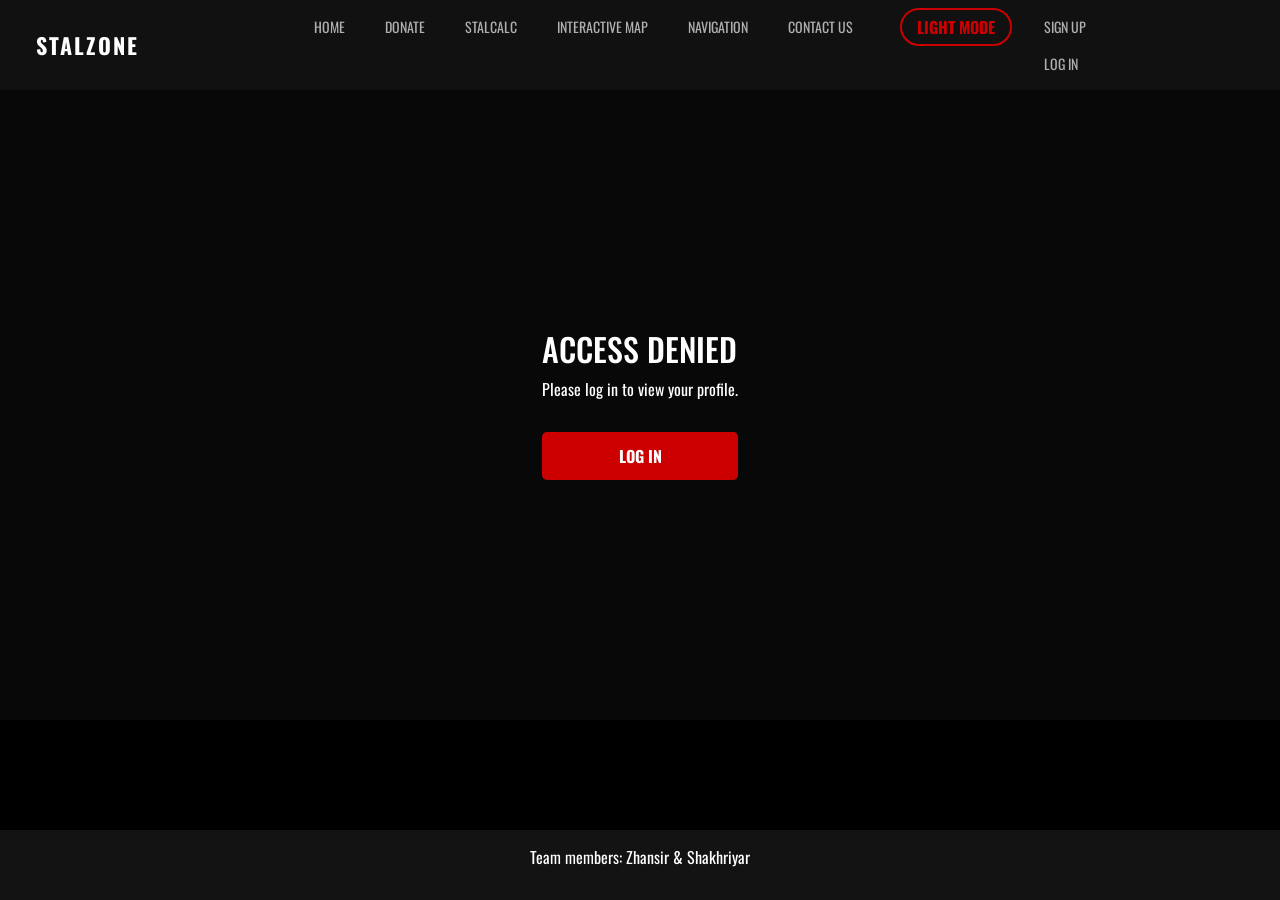
<file: Profile.html>
<!DOCTYPE html>
<html lang="en">

<head>
    <meta charset="UTF-8">
    <meta name="viewport" content="width=device-width, initial-scale=1.0">

    <title>StalZone - Profile</title>

    <link href="https://cdn.jsdelivr.net/npm/bootstrap@5.3.8/dist/css/bootstrap.min.css"
          rel="stylesheet">

    <link rel="stylesheet" href="CSS.css">
    <link rel="stylesheet" href="auth.css">

    <link href="https://fonts.googleapis.com/css2?family=Oswald:wght@200..700&family=Roboto+Condensed:wght@100..900&display=swap"
          rel="stylesheet">
</head>

<body>

    <nav class="navbar navbar-expand-lg navbar-dark px-4"
         style="background-color: #111;">

        <div class="container-fluid">

            <a class="navbar-brand logo" href="index.html">
                STALZONE
            </a>

            <button class="navbar-toggler"
                    type="button"
                    data-bs-toggle="collapse"
                    data-bs-target="#navbarNav">

                <span class="navbar-toggler-icon"></span>

            </button>

            <div class="collapse navbar-collapse justify-content-center"
                 id="navbarNav">

                <ul class="navbar-nav gap-lg-4">

                    <li class="nav-item">
                        <a class="nav-link custom-nav-link"
                           href="index.html">HOME</a>
                    </li>

                    <li class="nav-item">
                        <a class="nav-link custom-nav-link"
                           href="Donate.html">DONATE</a>
                    </li>

                    <li class="nav-item">
                        <a class="nav-link custom-nav-link"
                           href="StalCalc.html">STALCALC</a>
                    </li>

                    <li class="nav-item">
                        <a class="nav-link custom-nav-link"
                           href="InteractiveMap.html">INTERACTIVE MAP</a>
                    </li>

                    <li class="nav-item">
                        <a class="nav-link custom-nav-link"
                           href="Navigation.html">NAVIGATION</a>
                    </li>

                    <li class="nav-item">
                        <a class="nav-link custom-nav-link"
                           href="#" id="contactUsBtn">CONTACT US</a>
                    </li>

                    <li class="nav-item">
                        <button class="theme-toggle-btn">
                            Light Mode
                        </button>
                    </li>

                </ul>

            </div>
        </div>
    </nav>

    <main class="profile-page">

        <div id="profileContent">
            <h2>Loading profile...</h2>
        </div>

    </main>

    <footer>
        <p>Team members: Zhansir & Shakhriyar</p>
    </footer>

    <script src="https://code.jquery.com/jquery-3.7.1.min.js"></script>

    <script src="script.js"></script>
    <script src="auth.js"></script>

    <script src="https://cdn.jsdelivr.net/npm/bootstrap@5.3.8/dist/js/bootstrap.bundle.min.js"></script>

</body>
</html>
</file>
<file: CSS.css>
/* Task 4: Scroll Progress Bar */
#scrollProgressBar {
    position: fixed;
    top: 0;
    left: 0;
    height: 4px;
    background: linear-gradient(90deg, #cc0000, #ff4d4d);
    width: 0%;
    z-index: 10000;
    transition: width 0.1s ease;
}

.submit-btn:disabled {
    background-color: #555555;
    cursor: not-allowed;
}

.copy-btn {
    transition: all 0.3s ease;
}
.copy-btn.copied {
    background-color: #28a745 !important;
    color: white !important;
    border-color: #28a745 !important;
}

.page-overlay {
    position: fixed;
    top: 0;
    left: 0;
    width: 100vw;
    height: 100vh;
    background-color: #0b0b0b;
    z-index: 9999;
    opacity: 0;
    pointer-events: none;
    transition: opacity 0.25s ease-in-out;
}

.page-overlay.active {
    opacity: 1;
    pointer-events: all;
}

@media (max-width: 768px) {
    h1 {
        font-size: 28px; 
    }

    .cards-section h2,
    .features-content h2,
    .team-section h2,
    .form-container h2 {
        font-size: 26px; 
    }

    .para {
        font-size: 120%; 
    }

    .features-list li,
    .team-section p {
        font-size: 16px; 
    }
}

@media (max-width: 480px) {
    h1 {
        font-size: 22px; 
    }

    .cards-section h2,
    .features-content h2,
    .team-section h2,
    .form-container h2 {
        font-size: 22px; 
    }

    .para {
        font-size: 100%;
    }

    .features-list li,
    .team-section p {
        font-size: 14px;
    }

    .card p,
    .form-group label {
        font-size: 12px; 
    }
}

@media (max-width: 992px) {
    .card {
        width: 45%;
    }
}

@media (max-width: 768px) {
    .card {
        width: 100%;
    }
}

@media (max-width: 768px) {
    .grid-page-body {
        grid-template-columns: 1fr;
        grid-template-rows: auto auto 1fr auto;
        grid-template-areas:
            "header"
            "sidebar"
            "main"
            "footer";
    }
}

.grid-page-body {
    display: grid;
    margin: 0;
    min-height: 100vh;
    background-color: #0b0b0b;
    color: white;
    font-family: 'Oswald', sans-serif;
    grid-template-columns: 250px 1fr;
    grid-template-rows: 70px 1fr auto;
    grid-template-areas:
        "header header"
        "sidebar main"
        "footer footer";
}

.grid-header {
    grid-area: header;
    display: flex;
    align-items: center;
    justify-content: space-between;
    background-color: #111111;
    padding: 0 40px;
    border-bottom: 1px solid #333;
}

.grid-sidebar {
    grid-area: sidebar;
    background-color: #141414;
    padding: 25px;
    border-right: 1px solid #333;
}

.grid-sidebar h3 {
    margin-top: 0;
    color: #cc0000;
}

.grid-sidebar ul {
    list-style: none;
    padding: 0;
    margin: 0;
}

.grid-sidebar li {
    margin-bottom: 12px;
}

.grid-sidebar a {
    color: #cccccc;
    text-decoration: none;
    transition: color 0.2s;
}

.grid-sidebar a:hover {
    color: #ffffff;
}

.grid-main {
    grid-area: main;
    padding: 30px;
    background-color: #0b0b0b;
}

.grid-footer {
    grid-area: footer;
    background-color: #111111;
    text-align: center;
    padding: 15px;
    border-top: 1px solid #333;
}

.cards-section {
    max-width: 1200px;
    margin: 60px auto;
    padding: 0 20px;
    color: white;
    text-align: center;
}

.cards-section h2 {
    font-size: 32px;
    margin-bottom: 30px;
    letter-spacing: 1px;
}


.cards-container {
    display: flex;
    justify-content: center;
    align-items: stretch;
    gap: 30px;
    flex-wrap: wrap;
}

.cards-section .card {
    background-color: #111111;
    border: 1px solid #333333;
    border-radius: 8px;

    width: calc((100% - 60px) / 3);
    flex: 0 0 calc((100% - 60px) / 3);
    box-sizing: border-box;

    padding: 20px;
    display: flex;
    flex-direction: column;
    justify-content: space-between;
    text-align: left;

    transition: transform 0.3s ease, box-shadow 0.3s ease;
}

@media (max-width: 992px) {
    .cards-section .card {
        width: calc((100% - 30px) / 2);
        flex: 0 0 calc((100% - 30px) / 2);
    }
}

@media (max-width: 768px) {
    .cards-section .card {
        width: 100%;
        flex: 0 0 100%;
    }
}


.card img {
    width: 100%;
    height: 180px;
    object-fit: cover;
    border-radius: 6px;
    margin-bottom: 15px;
}

.card h3 {
    font-size: 20px;
    margin: 0 0 10px 0;
    color: #ffffff;
}

.card p {
    font-size: 14px;
    color: #cccccc;
    margin: 0 0 20px 0;
    line-height: 1.5;
    flex-grow: 1;
}

.card:hover {
  transform: translateY(-8px);
  box-shadow: 0 10px 20px rgba(204, 0, 0, 0.3);
  border-color: #cc0000;
}

body {
    margin: 0;
    min-height: 100vh;
    background-color: black;
    background-position: center;
    background-repeat: no-repeat;
    background-size: contain; 
    font-family: 'Oswald', sans-serif;
    display: flex;
    flex-direction: column;
}

h1 {
    color: white;
    position: relative;
    z-index: 1; 
    margin: 0;
    padding: 20px;
    display: flex;
    justify-content: center;
    align-items: center;
}

.logo {
    color: #ffffff;
    font-size: 22px;
    font-weight: bold;
    letter-spacing: 2px;
    z-index: 2;
    font-family: 'Oswald', sans-serif;
}

.nav-icon {
    z-index: 2;
    display: flex;
    align-items: center;
}

.nav-icon img {
    width: 45px;
    height: 45px;
    border-radius: 50%;
    object-fit: cover;
    border: 2px solid #ffffff;
    cursor: pointer;
    transition: transform 0.2s ease;
}

.nav-icon img:hover {
    transform: scale(1.05);
}

.btn-login {
    color: #ffffff;
    text-decoration: none;
    font-size: 14px;
    background-color: #1a1a1a;
    padding: 10px 20px;
    border-radius: 4px;
}

.btn-play {
    color: #ffffff;
    text-decoration: none;
    font-size: 14px;
    border: 1px solid #cc0000;
    padding: 10px 20px;
    border-radius: 4px;
    transition: background-color 0.2s;
}

.btn-play:hover {
    background-color: #cc0000;
}

footer {
    color: white;
    position: relative;
    z-index: 1;
    margin-top: auto;
    padding: 15px;
    text-align: center;
    background-color: rgba(38, 38, 38, 0.5);
}

#main {
    position: relative;
    display: flex;
    align-items: center;
    justify-content: center;
    width: 100%;
    height: 400px;
    background-image: url('assets/Rain.jpg');
    background-size: cover;
    background-position: center;
}

#main::before {
    content: '';
    position: absolute;
    top: 0;
    left: 0;
    width: 100%;
    height: 100%;
    background-color: rgba(0, 0, 0, 0.4);
    z-index: 1;
}

#main h1 {
    z-index: 2;
    color: #ffffff;
    font-family: sans-serif;
    margin: 0 0 10px 0;
}

#main p {
    color: #ffffff;
    font-family: sans-serif;
    margin: 0;
    max-width: 600px;
}

.para {
    color: white;
    position: relative;
    z-index: 1; 
    margin: 0;
    padding-top: 100px; 
    display: flex;
    justify-content: center;
    align-items: center;
    font-size: 150%;
}

.content-wrapper {
    position: relative;
    z-index: 1;
    display: flex;
    align-items: center;
    gap: 50px;
    margin-left: 150px;
    margin-top: 50px;
}

.content {
    position: relative;
    z-index: 2;
    padding-left: 30px;
    display: flex;
    flex-direction: column;
}

.features-section {
    display: flex;
    align-items: center;
    justify-content: space-between;
    gap: 50px;
    max-width: 1200px;
    margin: 60px auto;
    padding: 0 20px;
}

.features-content {
    flex: 1;
    color: #ffffff;
}

.features-content h2 {
    font-size: 32px;
    margin-bottom: 20px;
    letter-spacing: 1px;
}

.features-list {
    padding-left: 20px;
    margin: 0;
}

.features-list li {
    font-size: 18px;
    line-height: 1.6;
    margin-bottom: 12px;
    color: #cccccc;
}

.features-image {
    flex: 1;
}

.features-image img {
    width: 100%;
    height: auto;
    border-radius: 12px;
    display: block;
    object-fit: cover;
}

.team-section {
    max-width: 1200px;
    margin: 60px auto;
    padding: 0 20px;
    text-align: center;
    color: #ffffff;
}

.team-section h2 {
    font-size: 32px;
    margin-bottom: 20px;
    letter-spacing: 1px;
}

.team-section p {
    font-size: 18px;
    line-height: 1.6;
    color: #cccccc;
    max-width: 800px;
    margin: 0 auto;
}

.donate-section {
    display: flex;
    align-items: center;
    justify-content: center;
    gap: 30px;
    max-width: 1200px;
    margin: 40px auto;
    padding: 0 20px;
}

#Donate {
    border-collapse: collapse;
    width: max-content;
    margin: 0;
}

.side-banner {
    width: 220px;
    height: 500px;
    flex-shrink: 0;
}

.side-banner img {
    width: 100%;
    height: 100%;
    object-fit: cover;
    border-radius: 8px;
    border: 1px solid #333333;
}

.side-image {
    width: 700px;
    height: auto;
    border: 1px solid white;
    margin-left: 400px;
}

th {
    border: 1px solid white;
    padding: 12px 24px;
    text-align: left;
    color: white;
}

th a {
    color: white;
    text-decoration: none;
}

.form-container {
    flex: 1;
    max-width: 500px;
    padding: 30px;
    background-color: #111111;
    border: 1px solid #333333;
    border-radius: 8px;
    color: #ffffff;
    font-family: sans-serif;
}

.form-container h2 {
    margin-top: 0;
    margin-bottom: 20px;
    text-align: center;
    color: #ffffff;
    letter-spacing: 1px;
}

.form-group {
    display: flex;
    flex-direction: column;
    margin-bottom: 18px;
}

.form-group label {
    margin-bottom: 8px;
    font-size: 14px;
    color: #cccccc;
}

.form-group input[type="text"],
.form-group input[type="email"],
.form-group textarea {
    padding: 10px 14px;
    background-color: #1a1a1a;
    border: 1px solid #444444;
    border-radius: 4px;
    color: #ffffff;
    font-size: 14px;
    outline: none;
}

.form-group input[type="text"]:focus,
.form-group input[type="email"]:focus,
.form-group textarea:focus {
    border-color: #cc0000;
}

.radio-group {
    display: flex;
    flex-direction: column;
    gap: 8px;
}

.radio-label {
    display: flex;
    align-items: center;
    gap: 10px;
    font-size: 14px;
    color: #ffffff;
    cursor: pointer;
}

.radio-label input[type="radio"],
.radio-tile input[type="radio"] {
    accent-color: #cc0000;
    cursor: pointer;
}

.radio-grid {
    display: grid;
    grid-template-columns: 1fr 1fr;
    gap: 10px;
}

.radio-tile {
    display: flex;
    align-items: center;
    justify-content: center;
    gap: 8px;
    padding: 12px 10px;
    background-color: #1a1a1a;
    border: 1px solid #ffffff;
    border-radius: 4px;
    color: #ffffff;
    font-size: 13px;
    font-weight: bold;
    cursor: pointer;
    transition: background-color 0.2s, border-color 0.2s;
    text-align: center;
}

.radio-tile:hover {
    background-color: #252525;
}

.submit-btn {
    width: 100%;
    padding: 12px;
    background-color: #cc0000;
    color: #ffffff;
    border: none;
    border-radius: 4px;
    font-size: 16px;
    font-weight: bold;
    cursor: pointer;
    transition: background-color 0.2s;
}

.submit-btn:hover {
    background-color: #aa0000;
}

.stalcalc-page .calculator-options select {
    width: 210px;
    height: 40px;
    padding: 5px;
    font-size: 1rem;
}

.stalcalc-page .calculator-image {
    width: 450px;
    flex-shrink: 0;
}

.stalcalc-page .calculator-image img {
    width: 100%;
    height: auto;
}

.stalcalc-page .characteristics {
    width: 250px;
    flex-shrink: 0;
    color: white;
}

.stalcalc-page .characteristics h3 {
    text-align: center;
}

.stalcalc-page .characteristics ul {
    padding-left: 30px;
}

.stalcalc-page .characteristics li {
    margin-bottom: 12px;
}

.stalcalc-page p,
.stalcalc-page h4 {
    color: white;
}

.stalcalc-page ol {
    color: white;
    width: fit-content;
    margin: 0 auto;
}

.stalcalc-page .map-section {
    width: 90%;
    margin: 30px auto;
    text-align: center;
}

.stalcalc-page .game-map {
    width: 90vw;
    max-width: 1200px;
    height: auto;
    border: 2px solid white;
    display: block;
    margin: 20px auto;
}

.stalcalc-page .map-list {
    color: white;
    width: fit-content;
    margin: 20px auto;
    line-height: 1.8;
}

.stalcalc-page .map-table {
    border-collapse: collapse;
    margin: 30px auto;
    color: white;
}

.stalcalc-page .map-table th,
.stalcalc-page .map-table td {
    border: 1px solid white;
    padding: 12px 20px;
}

.stalcalc-page .map-table th {
    background-color: #222222;
}

.stalcalc-page .team-section {
    width: 80%;
    margin: 50px auto;
    color: white;
}

.stalcalc-page .team-member {
    display: flex;
    align-items: center;
    justify-content: center;
    gap: 30px;
    margin-top: 30px;
}

.stalcalc-page .profile-image {
    width: 180px;
    height: 180px;
    object-fit: cover;
    border-radius: 50%;
    border: 2px solid white;
}

.stalcalc-page .team-member p {
    max-width: 500px;
    color: #cccccc;
}

/* Image Gallery */
.gallery {
    width: 90%;
    max-width: 1200px;
    margin: 30px auto 60px;
    display: grid;
    grid-template-columns: repeat(3, 1fr);
    gap: 20px;
}

.gallery-item {
    position: relative;
    width: 100%;
    height: 220px;
    overflow: hidden;
    border: 2px solid white;
    box-sizing: border-box;
}

.gallery-item img {
    width: 100%;
    height: 100%;
    display: block;
    object-fit: cover;
}

.gallery-caption {
    position: absolute;
    left: 0;
    bottom: 0;
    width: 100%;
    max-height: 70px;
    padding: 8px 10px;
    box-sizing: border-box;
    background-color: rgba(0, 0, 0, 0.8);
    color: white;
    text-align: center;
    font-size: 14px;
    line-height: 18px;
    overflow: hidden;
    overflow-wrap: anywhere;
    opacity: 0;
    transition: opacity 0.3s;
}

.gallery-item:hover .gallery-caption {
    opacity: 1;
}

.custom-nav-link {
    color: #b0b0b0 !important;
    font-size: 14px;
    transition: color 0.2s ease;
}

.custom-nav-link:hover,
.custom-nav-link:focus {
    color: #ffffff !important;
}

/* Tasks 1, 2, 3: Search System */
.search-section {
    max-width: 700px;
    margin: 50px auto 30px;
    padding: 20px;
    text-align: center;
    color: white;
}

.search-section h2 {
    color: #cc0000;
    font-family: 'Oswald', sans-serif;
    margin-bottom: 20px;
    letter-spacing: 2px;
}

.search-container {
    position: relative;
    width: 100%;
}

#zoneSearch {
    width: 100%;
    padding: 15px;
    background-color: #111;
    color: white;
    border: 2px solid #cc0000;
    border-radius: 6px;
    font-size: 16px;
    outline: none;
}

#zoneSearch:focus {
    border-color: #ff3333;
    box-shadow: 0 0 10px rgba(204, 0, 0, 0.5);
}

#searchSuggestions {
    display: none;
    position: absolute;
    top: 100%;
    left: 0;
    width: 100%;
    background-color: #171717;
    border: 1px solid #cc0000;
    border-radius: 0 0 6px 6px;
    z-index: 100;
    text-align: left;
}

.search-suggestion {
    display: block;
    width: 100%;
    padding: 12px;
    background: transparent;
    color: white;
    border: none;
    text-align: left;
    cursor: pointer;
}

.search-suggestion:hover {
    background-color: #cc0000;
}

#searchResults {
    margin-top: 15px;
    color: #aaa;
}

#noResults {
    color: #ff3333;
    font-size: 18px;
    margin-top: 20px;
}

.search-highlight {
    background-color: #cc0000;
    color: white;
    padding: 2px 3px;
    border-radius: 3px;
}

/* Popup Form Base Styles (Dark Mode) */
.popup-overlay {
    background: rgba(0,0,0,0.8);
}
.popup-content {
    background: #111;
    border: 1px solid #cc0000;
    color: white;
}
.popup-content label {
    color: #ccc;
}
.popup-content input {
    background: #1a1a1a;
    border: 1px solid #444;
    color: white;
}
.popup-content .close-btn {
    color: white;
}
.popup-content .error-msg {
    color: #ff4d4d;
}


/* Light Mode Styles */

/* Light Mode Styles for Weather Widget */
body.light-mode #weatherWidget {
    background-color: #f4f4f4 !important;
    border-color: #cccccc !important;
    color: #111111 !important;
}

body.light-mode #weatherWidget p,
body.light-mode #weatherWidget span {
    color: #111111 !important;
}

body.light-mode #weatherWidget h4 {
    color: #cc0000 !important;
}

/* Light Mode Styles for Popup */
body.light-mode .popup-overlay {
    background: rgba(255,255,255,0.8) !important;
}
body.light-mode .popup-content {
    background-color: #f4f4f4 !important;
    border-color: #cccccc !important;
    color: #111111 !important;
}
body.light-mode .popup-content h2,
body.light-mode .popup-content label {
    color: #333333 !important;
}
body.light-mode .popup-content input {
    background-color: #ffffff !important;
    border-color: #999999 !important;
    color: #111111 !important;
}
body.light-mode .popup-content .close-btn {
    color: #111111 !important;
}

body.light-mode,
body.light-mode .grid-page-body,
body.light-mode .grid-main {
    background-color: #ffffff !important;
    background-image: none !important;
    color: #111111 !important;
}

body.light-mode h1, 
body.light-mode h2, 
body.light-mode h3, 
body.light-mode h4, 
body.light-mode p, 
body.light-mode li, 
body.light-mode .logo,
body.light-mode .faq-question {
    color: #111111 !important;
}

/* Container styling for Light Mode (Navbars, Cards, Sidebars) */
body.light-mode .navbar,
body.light-mode .grid-header,
body.light-mode .grid-footer,
body.light-mode .grid-sidebar,
body.light-mode .card,
body.light-mode .form-container,
body.light-mode .faq-item,
body.light-mode #searchSuggestions {
    background-color: #f4f4f4 !important;
    border-color: #cccccc !important;
}

/* Links in Light Mode */
body.light-mode .custom-nav-link {
    color: #333333 !important;
}
body.light-mode .custom-nav-link:hover {
    color: #cc0000 !important;
}

/* Inputs and Radio Tiles in Light Mode */
body.light-mode .form-group input, 
body.light-mode .form-group textarea, 
body.light-mode .radio-tile {
    background-color: #ffffff !important;
    color: #111111 !important;
    border-color: #999999 !important;
}
body.light-mode .form-group label {
    color: #333333 !important;
}

/* Theme Toggle Button Styles */
.theme-toggle-btn {
    background: transparent;
    border: 2px solid #cc0000;
    color: #cc0000;
    padding: 5px 15px;
    border-radius: 20px;
    cursor: pointer;
    font-weight: bold;
    transition: all 0.3s ease;
    margin-left: 15px;
    font-family: 'Oswald', sans-serif;
    text-transform: uppercase;
}

.theme-toggle-btn:hover {
    background: #cc0000;
    color: white;
}
</file>
<file: auth.css>
/* STALZONE AUTHENTICATION */

.auth-overlay {
    display: none;
    position: fixed;
    inset: 0;
    z-index: 10000;
    background: rgba(0, 0, 0, 0.85);
    justify-content: center;
    align-items: center;
    padding: 15px;
}

.auth-box {
    width: 100%;
    max-width: 420px;
    max-height: 90vh;
    overflow-y: auto;
    position: relative;
    padding: 30px;
    background: #111;
    color: white;
    border: 1px solid #cc0000;
    border-radius: 10px;
    box-shadow: 0 0 25px rgba(204, 0, 0, 0.3);
    animation: authAppear 0.3s ease;
}

@keyframes authAppear {
    from {
        opacity: 0;
        transform: translateY(20px);
    }
    to {
        opacity: 1;
        transform: translateY(0);
    }
}

.auth-box h2 {
    text-align: center;
    color: #cc0000;
    font-family: 'Oswald', sans-serif;
    margin-bottom: 20px;
}

.auth-close {
    position: absolute;
    top: 8px;
    right: 15px;
    background: none;
    border: none;
    color: white;
    font-size: 28px;
    cursor: pointer;
}

.auth-box label {
    display: block;
    margin: 12px 0 5px;
}

.auth-box input {
    display: block;
    width: 100%;
    padding: 11px;
    background: #222;
    border: 1px solid #444;
    border-radius: 5px;
    color: white;
    box-sizing: border-box;
}

.auth-box input:focus {
    outline: none;
    border-color: #cc0000;
}

.auth-message {
    min-height: 20px;
    margin: 12px 0 0;
    font-size: 13px;
    color: #ff5555;
}

.auth-submit {
    width: 100%;
    padding: 12px;
    margin-top: 15px;
    border: none;
    border-radius: 5px;
    background: #cc0000;
    color: white;
    font-weight: bold;
    cursor: pointer;
    transition: 0.3s;
}

.auth-submit:hover {
    background: #ff2222;
    transform: translateY(-2px);
}

.auth-switch {
    margin-top: 20px;
    text-align: center;
    color: #aaa;
}

.auth-switch a {
    color: #ff4444;
    text-decoration: none;
}

.auth-switch a:hover {
    text-decoration: underline;
}

/* PROFILE */

.profile-page {
    min-height: 70vh;
    padding: 40px 15px;
    display: flex;
    justify-content: center;
    align-items: center;
    background: #080808;
    color: white;
}

.profile-card {
    width: 100%;
    max-width: 500px;
    padding: 35px;
    text-align: center;
    background: #151515;
    border: 1px solid #cc0000;
    border-radius: 10px;
    box-shadow: 0 0 20px rgba(204, 0, 0, 0.2);
}

.profile-avatar {
    width: 85px;
    height: 85px;
    margin: 20px auto;
    display: flex;
    align-items: center;
    justify-content: center;
    border: 2px solid #cc0000;
    border-radius: 50%;
    font-size: 38px;
}

.profile-card h2 {
    color: #cc0000;
    font-family: 'Oswald', sans-serif;
}

.profile-card p {
    margin: 15px 0;
    overflow-wrap: anywhere;
}

.profile-status {
    color: #28a745;
    font-weight: bold;
}

/* LIGHT MODE */

body.light-mode .auth-box {
    background: #f4f4f4;
    color: #111;
}

body.light-mode .auth-close {
    color: #111;
}

body.light-mode .auth-box input {
    background: white;
    color: #111;
}

body.light-mode .profile-page {
    background: #fff;
    color: #111;
}

body.light-mode .profile-card {
    background: #f4f4f4;
    color: #111;
}

@media (max-width: 576px) {
    .auth-box {
        padding: 25px 20px;
    }

    .profile-card {
        padding: 25px 18px;
    }
}
</file>
